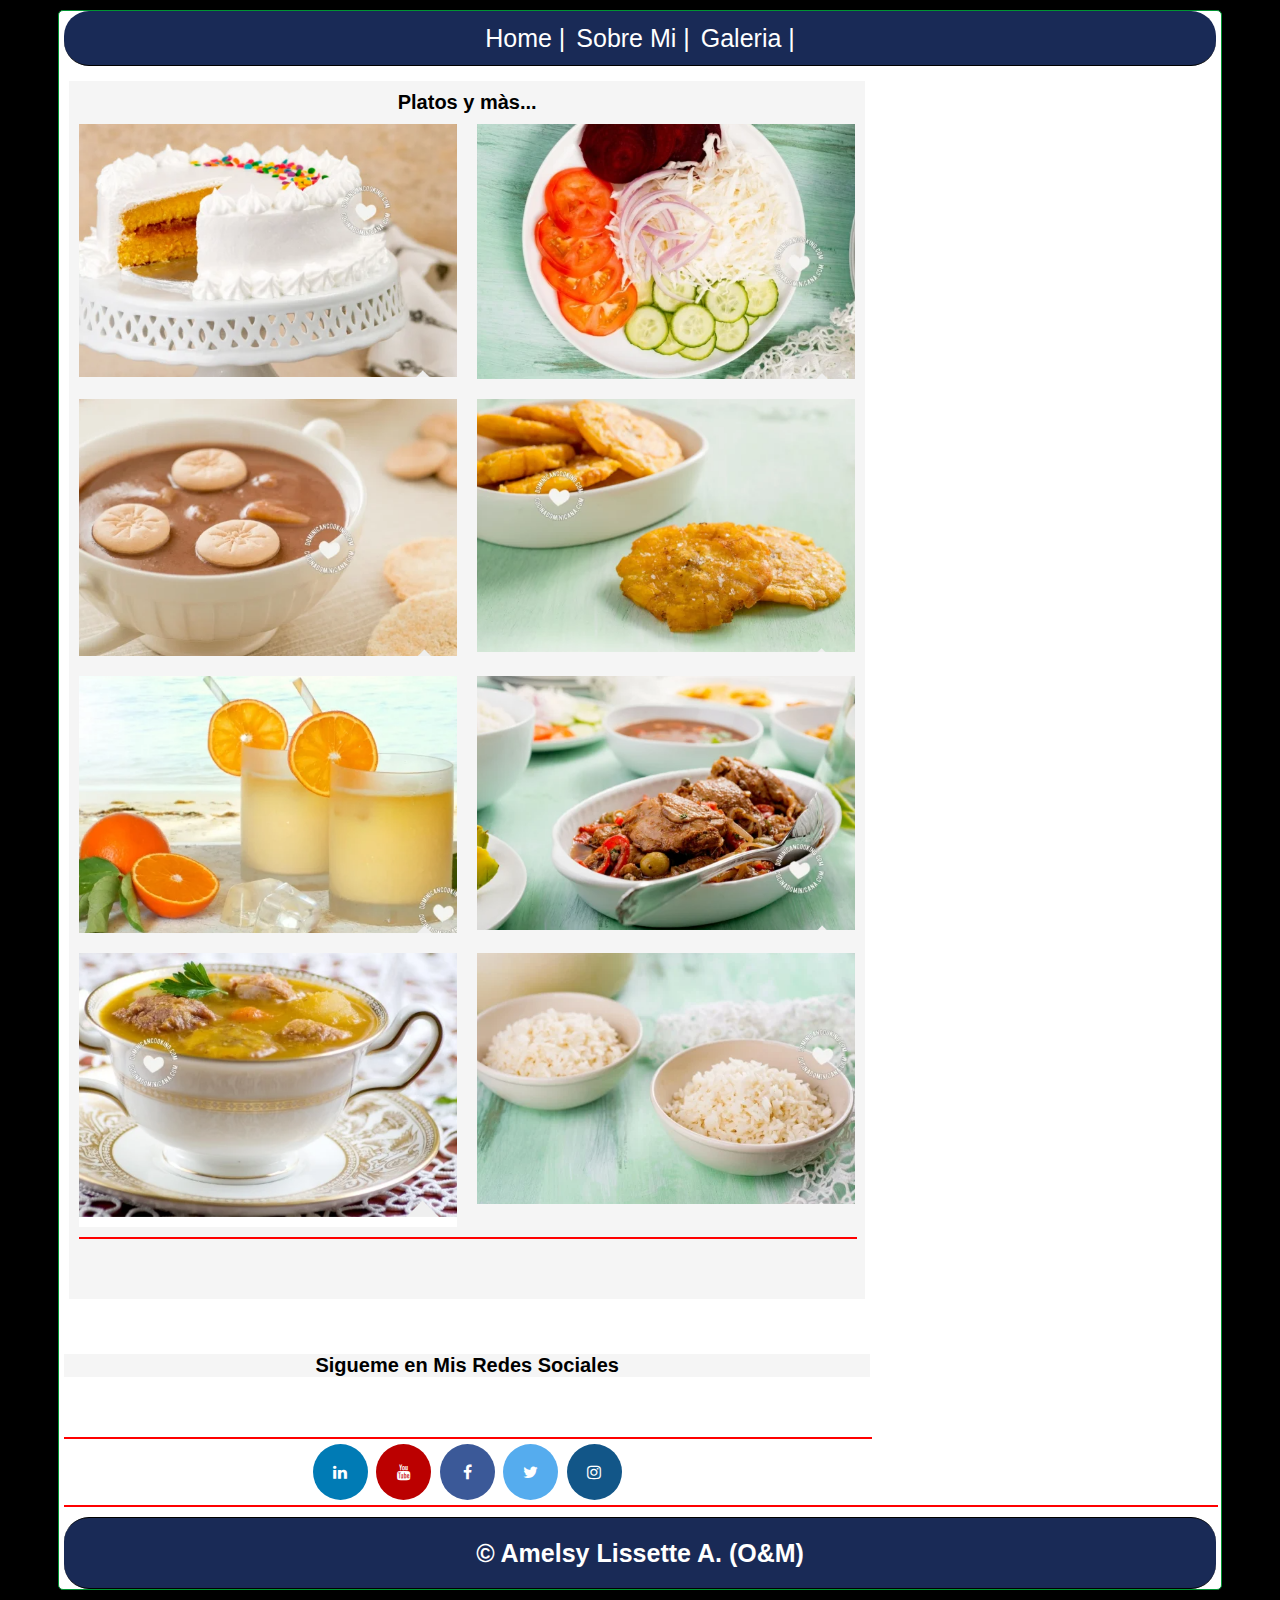
<file: Galeria.html>
<!DOCTYPE html>
<html lang="en">

<head>
  <!--SECCION DE META DATA-->
 <meta charset="UTF-8" />
  <link rel="shortcut icon" href="icono.png" type="image/x-icon">
  <meta http-equiv="X-UA-Compatible" content="IE=edge" />
  <meta name="viewport" content="width=device-width, initial-scale=1.0" />
  <title>Galeria</title>
  <meta name="description" content="Pagina de Ejemplo para Proyecto Web Basico y Git y Git-Hub de IHC">
  <meta name="keywords" content="HTML, CSS, JavaScript">
  <meta name="author" content="Amelsy Abreu">
  <meta name="copyright" content="https://advisertecnology.com/" />
  <link rel="stylesheet" href="estilo.css" />
  <link rel="stylesheet" href="https://cdnjs.cloudflare.com/ajax/libs/font-awesome/4.7.0/css/font-awesome.min.css">

  <style>
       img {
          width: 100%; /* need to overwrite inline dimensions */
          height: auto;
        }
        h2 {
          margin-bottom: .5em;
        }
        .grid-container {
          display: grid;
          grid-template-columns: repeat(auto-fill, minmax(300px, 1fr));
          grid-gap: 1em;
        }


        /* hover styles */
        .location-listing {
          position: relative;
        }

        .location-image {
          line-height: 0;
          overflow: hidden;
        }

        .location-image img {
          filter: blur(0px);
          transition: filter 0.3s ease-in;
          transform: scale(1.1);
        }

        .location-title {
          font-size: 1.5em;
          font-weight: bold;
          text-decoration: none;
          z-index: 1;
          position: absolute;
          height: 100%;
          width: 100%;
          top: 0;
          left: 0;
          opacity: 0;
          transition: opacity .5s;
          background: rgba(90,0,10,0.4);
          color: white;
          
          /* position the text in t’ middle*/
          display: flex;
          align-items: center;
          justify-content: center;
        }

        .location-listing:hover .location-title {
          opacity: 1;
        }

        .location-listing:hover .location-image img {
          filter: blur(2px);
        }


        /* for touch screen devices */
        @media (hover: none) { 
          .location-title {
            opacity: 1;
          }
          .location-image img {
            filter: blur(2px);
          }
        }
  </style>
</head>

<body>
  <div class="container">
 
    <nav>
      <ul>
        <li><a href="index.html">Home |</a></li>
        <li><a class="active" href="sobre_mi.html">Sobre Mi |</a></li>
        <li><a href="Galeria.html">Galeria |</a></li>
      </ul>

    </nav>

   
    <!--CONTENIDO-->
    <section id="contenido">
      <!--ARTICULOS-->
     

     <article class="parrafo">
        <h2>
          <div class="child-page-listing">

            <h2>Platos y màs...</h2>
          
            <div class="grid-container">
          
              <article id="3685" class="location-listing">
          
                <a class="location-title" href="#">
                   Bizcocho       </a>
          
                <div class="location-image">
                  <a href="#">
                    <img width="300" height="169" src="IMG/bizcocho.png" alt="london">  </a>
                </div>
          
              </article>
          
              <article id="3688" class="location-listing">
          
                <a class="location-title" href="#">
                    Ensalada            </a>
          
                <div class="location-image">
                  <a href="#">
                      <img width="300" height="169" src="IMG/ensalada.png" alt="london">  </a>
          
                </div>
          
              </article>
          
              <article id="3691" class="location-listing">
          
                <a class="location-title" href="#">
                   Habichuela con Dulces         </a>
          
                <div class="location-image">
                  <a href="#">
                      <img width="300" height="169" src="IMG/habichuelad.png" alt="new york">  </a>
          
                </div>
          
              </article>
          
              <article id="3694" class="location-listing">
          
                <a class="location-title" href="#">
                   Tostones           </a>
          
                <div class="location-image">
                  <a href="#">
                    <img width="300" height="169" src="IMG/tostones.png" alt="new york">  </a>
                </div>
          
              </article>
          
              <article id="3697" class="location-listing">
          
                <a class="location-title" href="#">
                    Morir Soñando           </a>
          
                <div class="location-image">
                  <a href="#">
                    <img width="300" height="169" src="IMG/sonando.png" alt="new york">  </a>
                </div>
          
              </article>
          
              <article id="3700" class="location-listing">
          
                <a class="location-title" href="#">
                    Pollo           </a>
          
                <div class="location-image">
                  <a href="#">
                    <img width="300" height="169" src="IMG/pollo.png" alt="new york">  </a></a>
                </div>
          
              </article>
              <article id="3700" class="location-listing">
          
                <a class="location-title" href="#">
                    
Sancocho           </a>
          
                <div class="location-image">
                  <a href="#">
                    <img width="300" height="169" src="IMG/sancocho.png" alt="new york">  </a></a>
                </div>
          
              </article>
              <article id="3700" class="location-listing">
          
                <a class="location-title" href="#">
                    Arroz           </a>
          
                <div class="location-image">
                  <a href="#">
                    <img width="300" height="169" src="IMG/arroz.png" alt="new york">  </a> </a>
                </div>
          
              </article>
          
            </div>
            <!-- end grid container -->
          
          </div>
          
        </h2>
        <hr style="border: 1px solid red; background-color: blue; width: 100%;">
       <p>
       
      </p>
      </article>

     

      <p><h2>Sigueme en Mis Redes Sociales </h2> </p>
              
      <hr style="border: 1px solid red; width: 100%;">
     
      <div class="redes">
        <ul>
          <a href="#" class="fa fa-linkedin"></a>
          <a href="#" class="fa fa-youtube"></a>
          <a href="#" class="fa fa-facebook"></a>
          <a href="#" class="fa fa-twitter"></a>
          <a href="#" class="fa fa-instagram"></a>
        </ul>
   
      </div>
      
      </article>
     
    </section>

    <br> 
     <br>
     <hr style="border: 1px solid red; background-color: blue; width: 100%;">
    <!--FOOTER O PIE DE PAGINA-->
    <footer>
      <p>&copy; Amelsy Lissette A. (O&M)</p>
    </footer>
  </div>
</body>

</html>
</file>
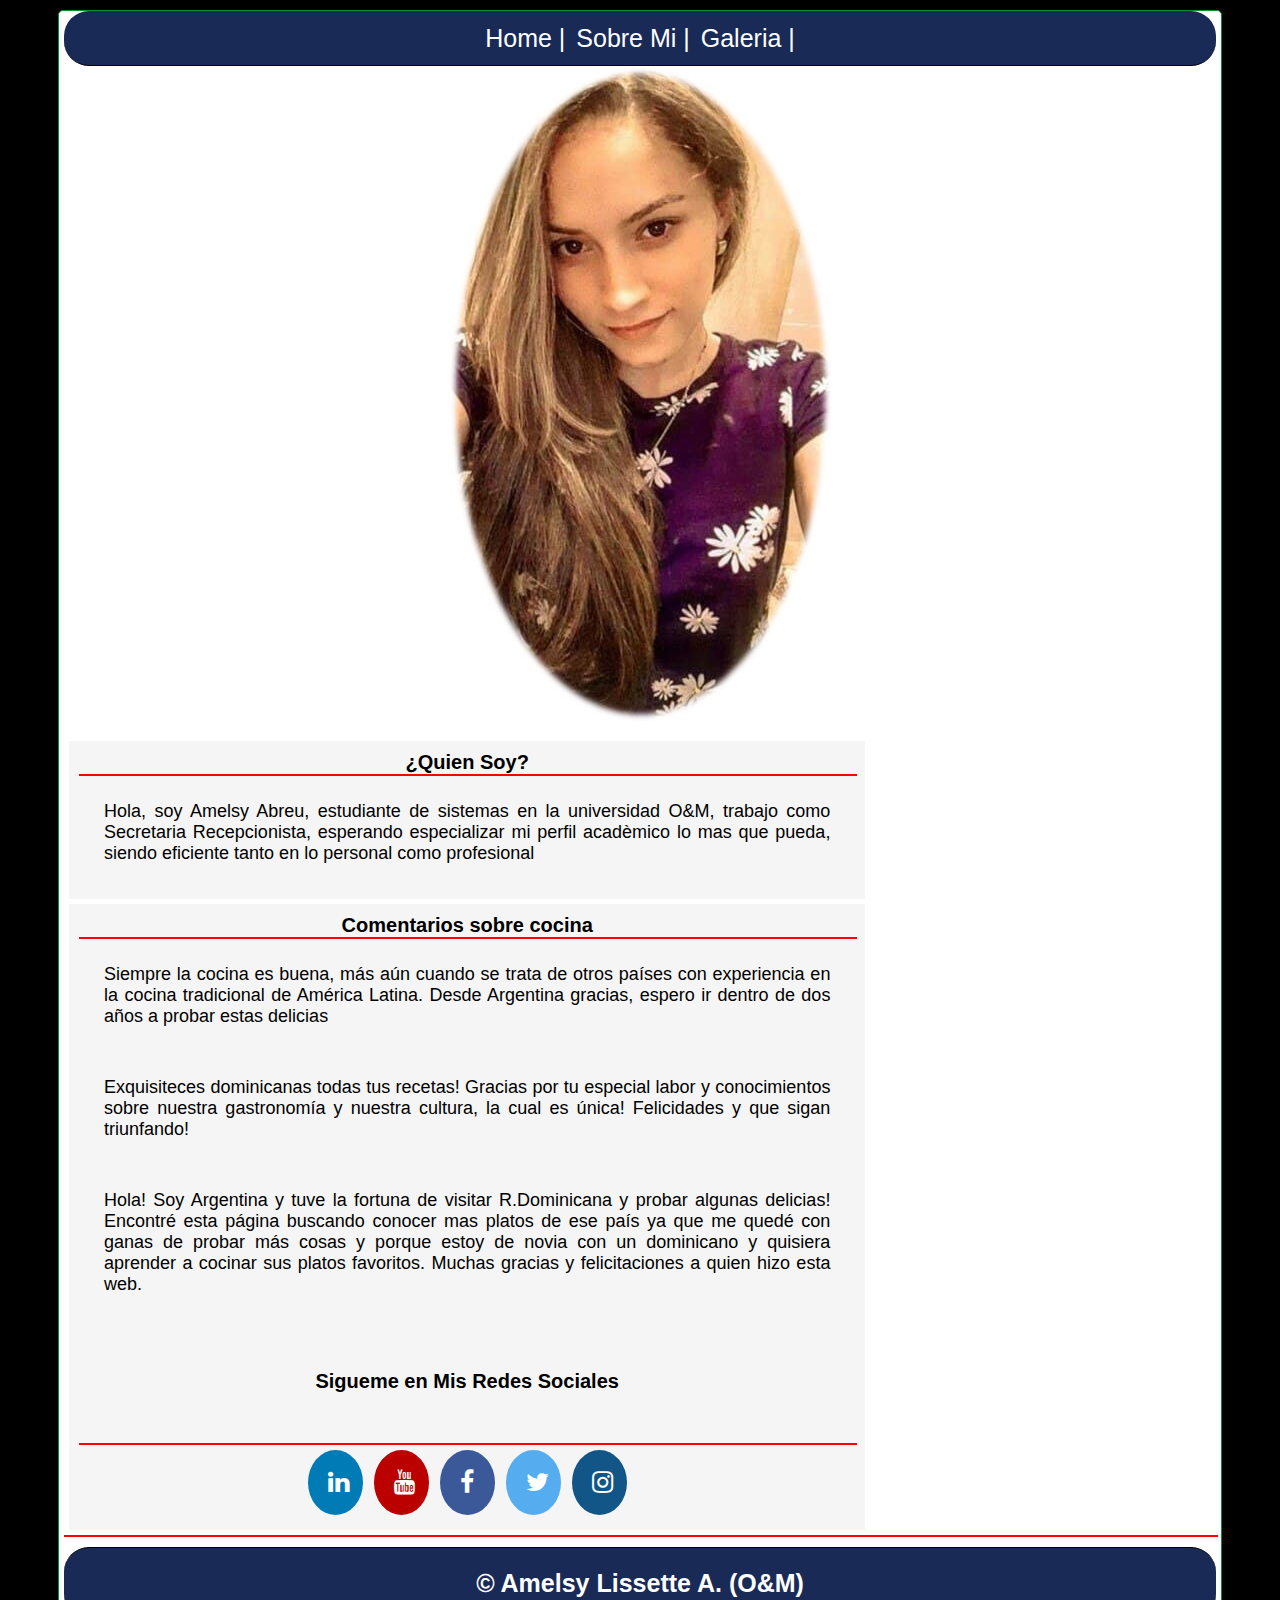
<file: sobre_mi.html>
<!DOCTYPE html>
<html lang="en">

<head>
  <!--SECCION DE META DATA-->
  <meta charset="UTF-8" />
  <link rel="shortcut icon" href="icono.png" type="image/x-icon">
  <meta http-equiv="X-UA-Compatible" content="IE=edge" />
  <meta name="viewport" content="width=device-width, initial-scale=1.0" />
  <title>Sobre mi</title>
  <meta name="description" content="Pagina de Ejemplo para Proyecto Web Basico y Git y Git-Hub de IHC">
  <meta name="keywords" content="HTML, CSS, JavaScript">
  <meta name="author" content="Amelsy Abreu">
  <meta name="copyright" content="https://advisertecnology.com/" />
  <link rel="stylesheet" href="estilo.css" />
  <link rel="stylesheet" href="https://cdnjs.cloudflare.com/ajax/libs/font-awesome/4.7.0/css/font-awesome.min.css">

</head>

<body>
  <div class="container">

    <nav>
      <ul>
        <li><a href="index.html">Home |</a></li>
        <li><a class="active" href="sobre_mi.html">Sobre Mi |</a></li>
        <li><a href="Galeria.html">Galeria |</a></li>
      </ul>

    </nav>

      <!--FOTOGRAFIA-->
   
         
  
        <img src="IMG/avatar.jpg"
         alt="Foto">
         <br>
 
  
      <div class="clearfix"></div>

    <!--CONTENIDO-->
    <section id="contenido">
      <!--ARTICULOS-->
     


      <article class="parrafo">
        <h2>¿Quien Soy?</h2>
        <hr style="border: 1px solid red; background-color: blue; width: 100%;">
       <p>
       Hola, soy Amelsy Abreu, estudiante de sistemas en la universidad O&M, trabajo como Secretaria Recepcionista, esperando especializar mi perfil acadèmico lo mas que pueda, siendo eficiente tanto en lo personal como profesional
       </p>
      </article>

      <article class="parrafo">
        <h2>Comentarios sobre cocina</h2>
        <hr style="border: 1px solid red; width: 100%;">
        <p>
          Siempre la cocina es buena, más aún cuando se trata de otros países con experiencia en la cocina tradicional de América Latina. Desde Argentina gracias, espero ir dentro de dos años a probar estas delicias</p>
          <p>
         Exquisiteces dominicanas todas tus recetas! Gracias por tu especial labor y conocimientos sobre nuestra gastronomía y nuestra cultura, la cual es única! Felicidades y que sigan triunfando!</p>
          <p>
        Hola! Soy Argentina y tuve la fortuna de visitar R.Dominicana y probar algunas delicias! Encontré esta página buscando conocer mas platos de ese país ya que me quedé con ganas de probar más cosas y 
		porque estoy de novia con un dominicano y quisiera aprender a cocinar sus platos favoritos. Muchas gracias y felicitaciones a quien hizo esta web.
        </p>

      <p><h2>Sigueme en Mis Redes Sociales </h2> </p>
              
      <hr style="border: 1px solid red; width: 100%;">
     
      <div class="redes">
        <ul>
          <a href="#" class="fa fa-linkedin"></a>
          <a href="#" class="fa fa-youtube"></a>
          <a href="#" class="fa fa-facebook"></a>
          <a href="#" class="fa fa-twitter"></a>
          <a href="#" class="fa fa-instagram"></a>
        </ul>
   
      </div>
      
      </article>
     
    </section>

    <br> 
     <br>
     <hr style="border: 1px solid red; background-color: blue; width: 100%;">
    <!--FOOTER O PIE DE PAGINA-->
    <footer>
      <p>&copy; Amelsy Lissette A. (O&M)</p>
    </footer>
  </div>
</body>

</html>
</file>
<file: estilo.css>
/* Reglas de CSS para Maquetar una Pagina Basica con Estructura HTML5 y CSS*/
/*Creado por Ing. Juancito Peña*/
/* Primera Regla Marenes 0 a todo el Body y su contenido, iniciamos en cero todo*/

* {
    margin: 0;
    padding: 0;
}

/* Segunda Regla para el Body */

body {
    text-align: center;
    font-family: Arial, Helvetica, sans-serif;
    background-color: black;
}



/* Tercera Regla para el Contenedor de mi Pagina Web */

.container {
    width: 70%;
    height: 100%;
    margin: 0px auto;
    border-radius: 5px;
    border: 1px solid #009432;
    padding-left: 5px;
    padding-right: 5px;
    background-color: #ffffff;
    margin-top: 10px;
    margin-bottom: 10px;
}

/* Cuarta Regla para el Encabezado o Header */

header{
    color: white;
    text-align: center;
    background-color:#000000;
    width:100%;
    height:100%;
    text-align: center;
    line-height:100px;
    margin-top: 10px;
    margin-bottom: 10px;
}
/* Quinta  Regla para la Navegacion o Menu o Nav */

 nav{
    font-size: 25px;
    text-align: center;
    line-height: 60px;
    background-color:#7f8fa6;
    border-radius: 25px;

} 
nav{
    background-color: #e809a9;
    width: 100%;
    height: 100%;
    line-height: 50px;
    text-align: center;
    border-bottom: 1px solid black;

}
nav ul li{
    display: inline-block;
    list-style: none;
    padding: 1px;
    margin: 1px;
    color: red;
}

nav a{
    text-decoration:none;
    list-style: none;
    color: white;

}
nav a:hover{
    color: #192a56;
    font-size: 25px;
    background-color: #7f8fa6;
}



#contenido{
    width: 70%;
    height:100%;
    background-color: white;
    float: left;
    margin-top: 10px;
    margin-right: 10px;
  
} 

/* REGLA PARA EL FORMATO DEL TITULO H2 EN EL SECTION */
#contenido h2{
    font-size:20px;
    text-align: center;
    color: black;
    background-color: whitesmoke;

}


.parrafo{
    font-size: 35px;
    text-align: justify;
    color: black;
    margin:5px;
    background-color: whitesmoke;
    padding: 10px;
}

p{
    font-size: 18px;
    text-align: justify;
    color: black;
     margin: 25px, 1px, 25px ,1px;
     padding: 25px;
}
.encabezado {   
    width:50%;
    height:50%;
    margin-top: 1%;
    margin-bottom: 1%;
    margin-left: 0 auto !important;
    margin-right:0 auto !important; 
}

.banner_img{
    width:100%;
    height:100%;
    margin-top: 1%;
    margin-bottom: 1%;
    margin-left: 0 auto !important;
    margin-right:0 auto !important;
}


  /* Sectima Regla para el estiolo para el aside */

aside{
    width:29%;
    height:100%;
    background-color: #f5f6fa;
    float: right;
    margin-top: 10px;

}
aside h2{
    font-size: 20px;
    text-align: center;
    line-height: 50px;
    color: black;
}


aside img{
    width:90%;
    height:100%;
    margin-left: 0 auto !important;
    margin-right:0 auto !important;
}

.video {
    width: 95%;
    height: 300px;
    margin-left: 1px auto !important;
    margin-right:1px auto !important;
    border-width: 1px;
  }

  .button {
    background-color: red;
    border: 2px solid yellow;
    padding: 15px 32px;
    text-align: center;
    font-size: 22px;
    border-radius: 25px;

  }
  .button a{
    text-decoration:none;
    list-style: none;
    color: white;
  }

  .button3 {background-color: red;
    color: black !important;
    } /* Red */ 

 

  .button:hover{
    background-color: ##0936e8;
    color: black;
    font-size: 25px;
  }


  
div .redes {
    display: flex;
    justify-content: center;
  }
      .fa {
    padding: 20px;
    font-size: 20px;
    text-align: center;
    width: 30px;
    text-align: center;
    text-decoration: none;
    margin: 5px 2px;
    border-radius: 50%;
  }
  
  .fa:hover {
      opacity: 0.7;
      font-size: 20px;
     width: 30px;
  }
  
  .fa-facebook {
    background: #3B5998;
    color: white;
  }
  
  .fa-twitter {
    background: #55ACEE;
    color: white;
  }
  
  
  .fa-linkedin {
    background: #007bb5;
    color: white;
  }
  
  .fa-youtube {
    background: #bb0000;
    color: white;
  }
  
  .fa-instagram {
    background: #125688;
    color: white;
  }

.clearfix{
    clear: both;
}

  /* Sectima Regla para el estiolo  del footer */

footer{
    background-color: #192a56;
    width: 100%;
    height: 70px;
    line-height: 100%;
    text-align: center;
    margin-top: 10px;
    margin-left: 1px auto !important;
    margin-right:1px auto !important;
    border-radius: 25px;
    border-bottom: 1px solid black;
    border-top: 1px solid black;

}
footer p
{   margin-left: 0 auto !important;
    margin-right:0 auto !important;
    text-align: center;
    text-decoration:none;
    list-style: none;
    color: white;
    font-size: 25px;
    font-weight: bold;
}



@media only screen and (min-width: 1024px) and (max-width: 1280px) {
    body {
        text-align: center;
        font-family: Arial, Helvetica, sans-serif;
        background-color: black;
    }

    
    .container {
        width: 90%;
        height: 100%;
        margin: 0px auto;
        border-radius: 5px;
        border: 1px solid #009432;
        padding-left: 5px;
        padding-right: 5px;
        background-color: #ffffff;
        margin-top: 10px;
        margin-bottom: 10px;
    }
    
    /* Cuarta Regla para el Encabezado o Header */
    
    header{
        color: white;
        text-align: center;
        background-color:#f5f6fa;

        width:100%;
        height:100%;
        text-align: center;
        line-height:100px;
        margin-top: 10px;
        margin-bottom: 10px;
    }
    /* Quinta  Regla para la Navegacion o Menu o Nav */
    nav{
        font-size: 25px;
        text-align: center;
        line-height: 60px;
        background-color:#7f8fa6;
        border-radius: 25px;
    
    } 
    nav{
        background-color: #192a56;
        width: 100%;
        height: 100%;
        line-height: 50px;
        text-align: center;
        border-bottom: 1px solid black;
    
    }
    nav ul li{
        display: inline-block;
        list-style: none;
        padding: 1px;
        margin: 1px;
        color: red;
    }
    
    nav a{
        text-decoration:none;
        list-style: none;
        color: white;
    
    }
    nav a:hover{
        color: #192a56;
        font-size: 25px;
        background-color: ##0936e8;
    }
    
    #contenido{
        width: 70%;
        height:100%;
        background-color: white;
        float: left;
        margin-top: 10px;
        margin-right: 10px;
      
    }
    
    /* REGLA PARA EL FORMATO DEL TITULO H2 EN EL SECTION */
    #contenido h2{
        font-size:20px;
        text-align: center;
        color: black;
        background-color: whitesmoke;
    
    }
    
    
    .parrafo{
        font-size: 25px;
        text-align: justify;
        color: black;
        margin:5px;
        background-color: whitesmoke;
        padding: 10px;
    }
    
    p{
        font-size: 18px;
        text-align: justify;
        color: black;
         margin: 25px, 1px, 25px ,1px;
         padding: 25px;
    }
    .encabezado {   
        width:100%;
        height:100%;
        margin-top: 1%;
        margin-bottom: 1%;
        margin-left: 0 auto !important;
        margin-right:0 auto !important; 
    }
    
    .banner_img{
        width:100%;
        height:100%;
        margin-left: 0 auto !important;
        margin-right:0 auto !important;
    }
    
      /* Sectima Regla para el estiolo para el aside */
    
      aside{
        width:29%;
        height:100%;
        background-color: #f5f6fa;
        float: right;
        margin-top: 10px;
    
    }
    aside h2{
        font-size: 20px;
        text-align: center;
        line-height: 50px;
        color: white;
    }
    
    
    aside img{
        width:90%;
        height:100%;
        margin-left: 0 auto !important;
        margin-right:0 auto !important;
    }
    
    .video {
        width: 95%;
        height: 300px;
        margin-left: 1px auto !important;
        margin-right:1px auto !important;
        border-width: 1px;
      }
      .button {
        background-color: #4CAF50; /* Green */
        border: none;
        color: white;
        padding: 15px 32px;
        text-align: center;
        text-decoration: none;
        display: inline-block;
        font-size: 16px;
        margin: 4px 2px;
        cursor: pointer;
      }
      

      .button3 {background-color: #f44336;} /* Red */ 


      div .redes {
        display: flex;
        justify-content: center;
      }
          .fa {
        padding: 20px;
        font-size: 15px;
        text-align: center;
        width: 15px;
        text-align: center;
        text-decoration: none;
        margin: 5px 2px;
        border-radius: 50%;
      }
      
      .fa:hover {
          opacity: 0.7;
          font-size: 20px;
         width: 20px;
      }
      
      .fa-facebook {
        background: #3B5998;
        color: white;
      }
      
      .fa-twitter {
        background: #55ACEE;
        color: white;
      }
      
      
      .fa-linkedin {
        background: #007bb5;
        color: white;
      }
      
      .fa-youtube {
        background: #bb0000;
        color: white;
      }
      
      .fa-instagram {
        background: #125688;
        color: white;
      }
    
    .clearfix{
        clear: both;
    }
    
     /* Sectima Regla para el estiolo  del footer */
    
    footer{
        background-color: #192a56;
        width: 100%;
        height: 70px;
        line-height: 100%;
        text-align: center;
        border-top: 1px solid black;
        font-size: 20px;
        font-weight: bold;
        margin-top: 10px;
        margin-left: 1px auto !important;
        margin-right:1px auto !important;
    }
    footer p
    {   margin-left: 0 auto !important;
        margin-right:0 auto !important;
        text-align: center;
        text-decoration:none;
        list-style: none;
        color: white;
        font-size: 25px;
        font-weight: bold;
    }
    
}

@media only screen and (min-width: 320px) and (max-width: 576px) {
.container {
    display:block;
    width: 100%;
    height: 100%;
    margin: 0px auto;
    border-radius: 5px;
    border: 1px solid #009432;
    padding-left: 1px;
    padding-right: 1px;
    background-color: #ffffff;
    margin-top: 10px;
    margin-bottom: 10px;
}

header{
    color: white;
    text-align: center;
    background-color:#f5f6fa;
    width:100%;
    height:100%;
    text-align: center;
    line-height:100px;
    margin-top: 5px;
    margin-bottom: 5px;
    
}
h1{
    font-size: .9em;
}


nav{
    font-size: 14px;
    text-align: center;
    line-height: 60px;
    background-color:#7f8fa6;
    border-radius: 25px;

} 
nav{
    background-color: #192a56;
    width: 100%;
    height: 100%;
    line-height: 50px;
    text-align: center;
    border-bottom: 1px solid black;

}
nav ul li{
    display: inline-block;
    list-style: none;
    padding: 1px;
    margin: 1px;
    color: red;
}

nav a{
    text-decoration:none;
    list-style: none;
    color: white;

}
nav a:hover{
    color: #192a56;
    font-size: 15px;
    background-color: #7f8fa6;
}



 #contenido{
    width:100%;
    height:100%;
    background-color: white;
    float: left;
    margin-right: 1px;
    margin-top: 1px;
}

#contenido h2{
    font-size:20px;
    text-align: center;
    color: black;
    background-color: whitesmoke;

}


.parrafo{
    font-size: 25px;
    text-align: justify;
    color: black;
    margin:5px;
    background-color: whitesmoke;
    padding: 10px;
}

p{
    font-size: 18px;
    text-align: justify;
    color: black;
     margin: 25px, 1px, 25px ,1px;
     padding: 25px;
}
.encabezado {   
    width:100%;
    height:100%;
    margin-top: 1%;
    margin-bottom: 1%;
    margin-left: 0 auto !important;
    margin-right:0 auto !important; 
}

.banner_img{
    width:100%;
    height:100%;
    margin-left: 0 auto !important;
    margin-right:0 auto !important;
}


.articulos{
    font-size: 1em;
    text-align: justify;
    line-height: 200px;
    color: white;
}


  aside{
    width:100%;
    height:100%;
    background-color: #f5f6fa;
    float: right;
    margin-top: 10px;

}
aside h2{
    font-size: 16px;
    text-align: center;
    line-height: 100%;
    color: white;
    margin-top: 10px;
    margin-bottom: 10px;
}
aside img{
    width:100%;
    height:100%;
    margin-left: 0 auto !important;
    margin-right:0 auto !important;
}

.video {
    width: 95%;
    height: auto;
    margin-left: 1px auto !important;
    margin-right:1px auto !important;
    border-width: 1px;
  }
.clearfix{
    clear: both;
}

div .redes {
    display: flex;
    justify-content: center;
  }
      .fa {
    padding: 20px;
    font-size: 15px;
    text-align: center;
    width: 15px;
    text-align: center;
    text-decoration: none;
    margin: 5px 2px;
    border-radius: 50%;
  }
  
  .fa:hover {
      opacity: 0.7;
      font-size: 20px;
     width: 20px;
  }
  
  .fa-facebook {
    background: #3B5998;
    color: white;
  }
  
  .fa-twitter {
    background: #55ACEE;
    color: white;
  }
  
  
  .fa-linkedin {
    background: #007bb5;
    color: white;
  }
  
  .fa-youtube {
    background: #bb0000;
    color: white;
  }
  
  .fa-instagram {
    background: #125688;
    color: white;
  }



footer{
    background-color: #192a56;
    width: 100%;
    height: 100%;
    line-height: 100%;
    text-align: center;
    border-top: 1px solid black;
    font-size: 20px;
    font-weight: bold;
    margin-right: 5px;
    margin-top: 5px;
    margin-bottom: 5px;
}
footer p
{   margin-left: 0 auto !important;
    margin-right:0 auto !important;
    text-align: center;
    text-decoration:none;
    list-style: none;
    color: white;
    font-size: 25px;
    font-weight: bold;
}

}


@media only screen and (min-width: 576px) and (max-width: 1024px) {
    .container {
        display:block;
        width: 80%;
        height: 100%;
        margin: 0px auto;
        border-radius: 5px;
        border: 1px solid #009432;
        padding-left: 1px;
        padding-right: 1px;
        background-color: #ffffff;
        margin-top: 10px;
        margin-bottom: 10px;
    }
    
    header{
        color: white;
        text-align: center;
        background-color:#f5f6fa;
        width:100%;
        height:100%;
        text-align: center;
        line-height:100px;
        margin-top: 5px;
        margin-bottom: 5px;
        
    }
    h1{
        font-size: .9em;
    }
    /* Quinta  Regla para la Navegacion o Menu o Nav */
    
    nav{
        font-size: 25px;
        text-align: center;
        line-height: 60px;
        background-color:#7f8fa6;
        border-radius: 25px;
    
    } 
    nav{
        background-color: #192a56;
        width: 100%;
        height: 100%;
        line-height: 50px;
        text-align: center;
        border-bottom: 1px solid black;
    
    }
    nav ul li{
        display: inline-block;
        list-style: none;
        padding: 1px;
        margin: 1px;
        color: red;
    }
    
    nav a{
        text-decoration:none;
        list-style: none;
        color: white;
    
    }
    nav a:hover{
        color: #192a56;
        font-size: 25px;
        background-color: #7f8fa6;
    }
    

    
     #contenido{
        width:100%;
        height:100%;
        background-color: white;
        float: left;
        margin-right: 1px;
        margin-top: 1px;
    }
    
    #contenido h2{
        font-size:20px;
        text-align: center;
        color: black;
        background-color: whitesmoke;
    
    }
    
    
    .parrafo{
        font-size: 25px;
        text-align: justify;
        color: black;
        margin:5px;
        background-color: whitesmoke;
        padding: 10px;
    }
    
    p{
        font-size: 18px;
        text-align: justify;
        color: black;
         margin: 25px, 1px, 25px ,1px;
         padding: 25px;
    }
    .encabezado {   
        width:100%;
        height:100%;
        margin-top: 1%;
        margin-bottom: 1%;
        margin-left: 0 auto !important;
        margin-right:0 auto !important; 
    }
    
    .banner_img{
        width:100%;
        height:100%;
        margin-left: 0 auto !important;
        margin-right:0 auto !important;
    }
    
    
    .articulos{
        font-size: 1em;
        text-align: justify;
        line-height: 200px;
        color: white;
    }
 
    
      aside{
        width:100%;
        height:100%;
        background-color: #f5f6fa;
        float: right;
        margin-top: 10px;
    
    }
    aside h2{
        font-size: 16px;
        text-align: center;
        line-height: 100%;
        color: white;
        margin-top: 10px;
        margin-bottom: 10px;
    }
    
    aside img{
        width:100%;
        height:100%;
        margin-left: 0 auto !important;
        margin-right:0 auto !important;
    }
    
    .video {
        width: 100%;
        height: auto;
        margin-left: 1px auto !important;
        margin-right:1px auto !important;
        border-width: 1px;
      }
    .clearfix{
        clear: both;
    }
    
        
    footer{
        background-color: #192a56;
        width: 100%;
        height: 100%;
        line-height: 100%;
        text-align: center;
        border-top: 1px solid black;
        font-size: 20px;
        font-weight: bold;
        margin-right: 5px;
        margin-top: 5px;
        margin-bottom: 5px;
    }
    footer p
{   margin-left: 0 auto !important;
    margin-right:0 auto !important;
    text-align: center;
    text-decoration:none;
    list-style: none;
    color: white;
    font-size: 25px;
    font-weight: bold;
}

    }
</file>
